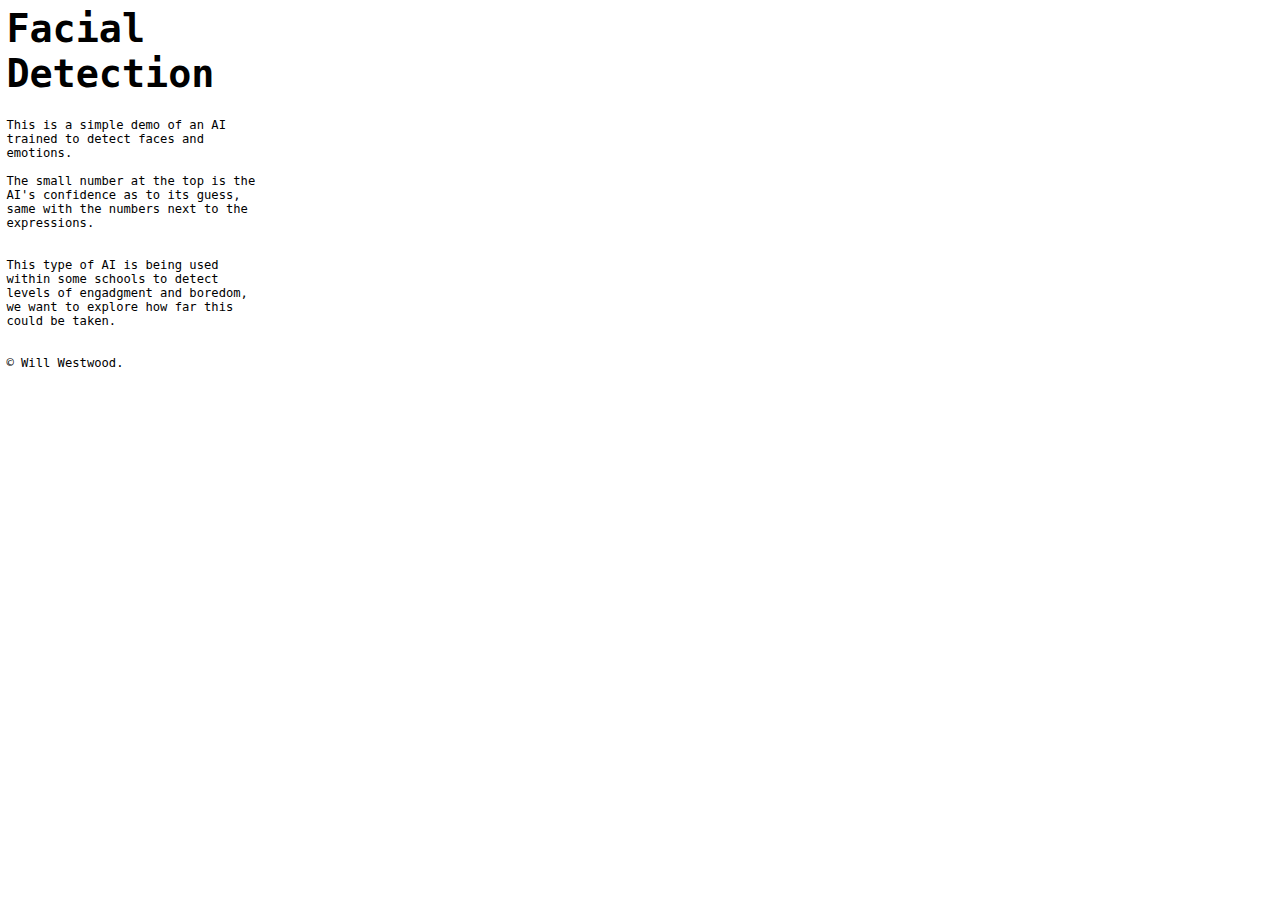
<file: index.html>
<!DOCTYPE html>
<html lang="en">
<head>
  <meta charset="UTF-8">
  <meta http-equiv="X-UA-Compatible" content="IE=edge">
  <meta name="viewport" content="width=device-width, initial-scale=1.0">
  <title>Watching</title>
  <link rel="stylesheet" href="/styles/style.css">
</head>
<body>

  <div id='siteContainer'>

    <div id="informationContainer">
      <h1>Facial Detection</h1>
      <p>This is a simple demo of an AI trained to detect faces and emotions.<br><br>
      The small number at the top is the AI's confidence as to its guess,<br>
      same with the numbers next to the expressions.<br><br><br>
      This type of AI is being used within some schools to detect levels of engadgment and boredom,
      we want to explore how far this could be taken.<br><br><br>
      &copy; Will Westwood.</p>
    </div>
  
    <div id="videoContainer">
      <video id="videoTest"></video>
      <canvas id="canvasTest"></canvas>
    </div>
  
  </div>

  

  <script src="/js/jquery-3.4.1.min.js"></script>
  <script src='/js/face-api.js'></script>
  <script src='/js/script.js'></script>

</body>
</html>
</file>
<file: styles/style.css>
html, body {
  margin: 0;
  padding: 0;
  overflow: hidden;
  width: 100vw;
  height: 100vh;
  font-family: monospace;
}

* {
  box-sizing: border-box;
}

#siteContainer {
  display: flex;
  flex-direction: row;
  /* justify-content: center; */
  align-items: center;
  height: 100vh;
  width: 100vw;
}

#informationContainer {
  display: flex;
  flex-direction: column;
  padding-left: 0.5vw;
  width: 20vw;
  height: 100vh;
}

#informationContainer h1 {
  font-size: 3vw;
  margin-top: 0.5vw;
  margin-bottom: 0.75vw;
}

#informationContainer p {
  font-size: 0.95vw;
}

#videoContainer {
  display: flex;
  justify-content: center;
  align-items: center;
  width: 80vw;
  height: 100vh;
  /* height: 90vh; */
}

#videoTest {
  max-width: 80vw;
  /* max-height: 90vh; */
  height: auto;
}

#canvasTest {
  position: absolute;
  max-width: 80vw;
  height: auto;
}
</file>
